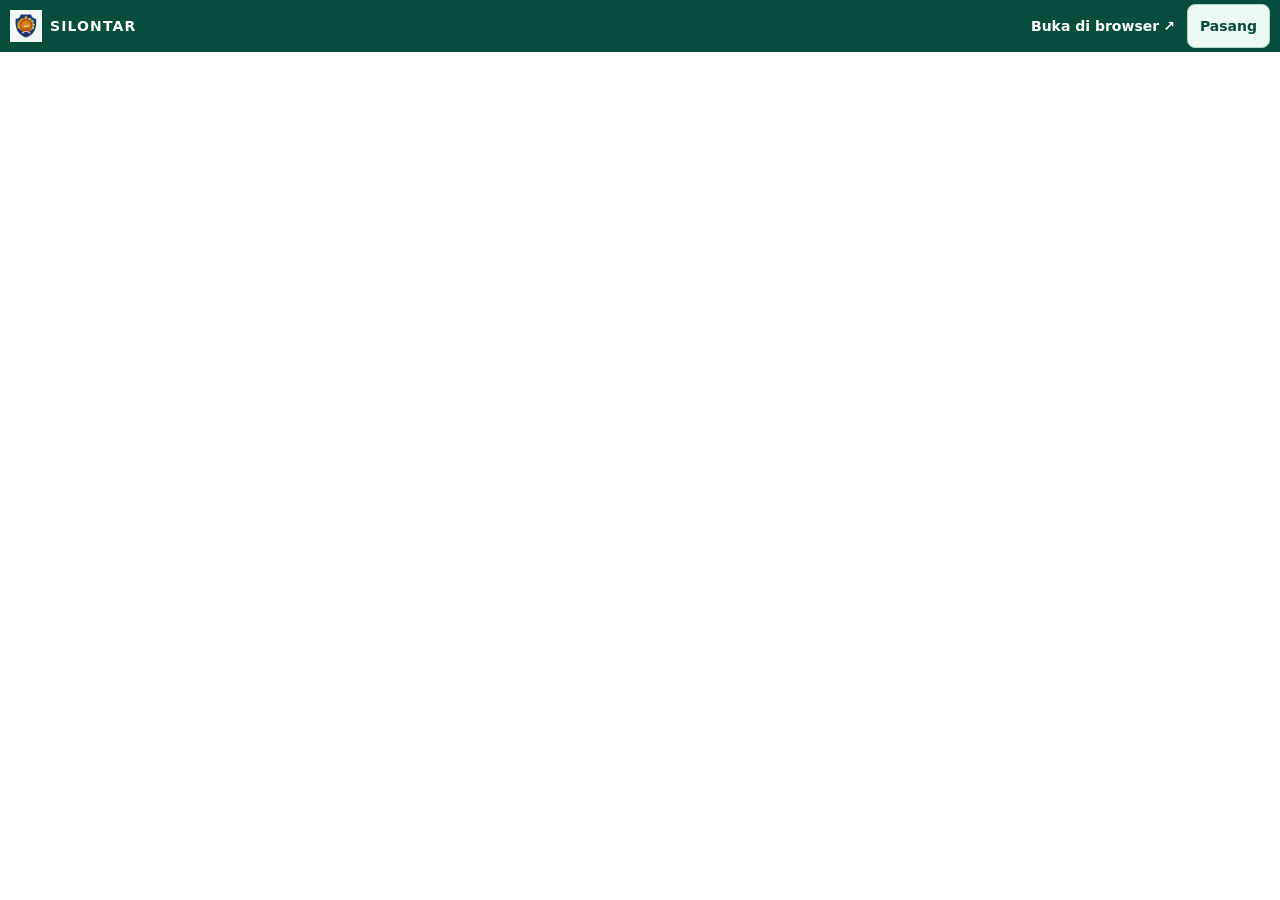
<file: index.html>
<!doctype html>
<html lang="id">
<head>
  <meta charset="utf-8">
  <meta name="viewport" content="width=device-width, initial-scale=1, viewport-fit=cover">
  <meta name="theme-color" content="#064d3d">
  <meta name="robots" content="noindex, follow">
  <meta http-equiv="Content-Security-Policy" content="default-src 'none'; script-src 'self'; style-src 'self'; img-src 'self'; manifest-src 'self'; worker-src 'self'; frame-src https://script.google.com https://script.googleusercontent.com; base-uri 'none'; form-action 'none'">
  <title>SILONTAR Mobile</title>
  <link rel="manifest" href="./manifest.webmanifest">
  <link rel="icon" href="./icon-192.png" type="image/png">
  <link rel="apple-touch-icon" href="./apple-touch-icon.png">
  <link rel="stylesheet" href="./mobile.css">
  <script defer src="./config.js"></script>
  <script defer src="./mobile.js"></script>
</head>
<body class="mobile-shell">
  <header class="app-bar">
    <div class="brand"><img src="./icon-192.png" alt="" width="32" height="32"><strong>SILONTAR</strong></div>
    <nav aria-label="Aksi aplikasi">
      <a id="direct-link" target="_blank" rel="noopener noreferrer" hidden>Buka di browser <span aria-hidden="true">↗</span></a>
      <button type="button" id="install-button" hidden>Pasang</button>
    </nav>
  </header>
  <p class="connection" id="connection" role="status" hidden>Sedang offline. Data belum tentu terkirim. Sambungkan internet sebelum mengirim.</p>

  <main>
    <section class="panel" id="status-panel" aria-labelledby="status-heading">
      <img src="./icon-192.png" width="64" height="64" alt="">
      <h1 id="status-heading">SILONTAR Mobile</h1>
      <p id="status-message" role="status">Memuat layanan persampahan Kabupaten Rote Ndao…</p>
      <button type="button" id="retry-button" hidden>Coba lagi</button>
      <noscript><p>Aktifkan JavaScript atau <a href="../">buka portal utama SILONTAR</a>.</p></noscript>
    </section>
    <iframe id="app-frame" title="Portal layanan persampahan SILONTAR" allow="clipboard-read; clipboard-write; geolocation" allowfullscreen referrerpolicy="strict-origin-when-cross-origin" hidden></iframe>
  </main>

  <dialog id="install-help" aria-labelledby="install-heading">
    <h2 id="install-heading">Pasang SILONTAR di HP</h2>
    <p>Di Chrome Android, buka menu <strong>⋮</strong> → <strong>Instal aplikasi</strong> atau <strong>Tambahkan ke layar utama</strong>.</p>
    <p>Di Safari iPhone, pilih <strong>Bagikan</strong> → <strong>Tambahkan ke Layar Utama</strong>. Aktifkan <strong>Buka sebagai App Web</strong> jika opsi itu tersedia.</p>
    <button type="button" id="close-install-help">Tutup</button>
  </dialog>
</body>
</html>
</file>
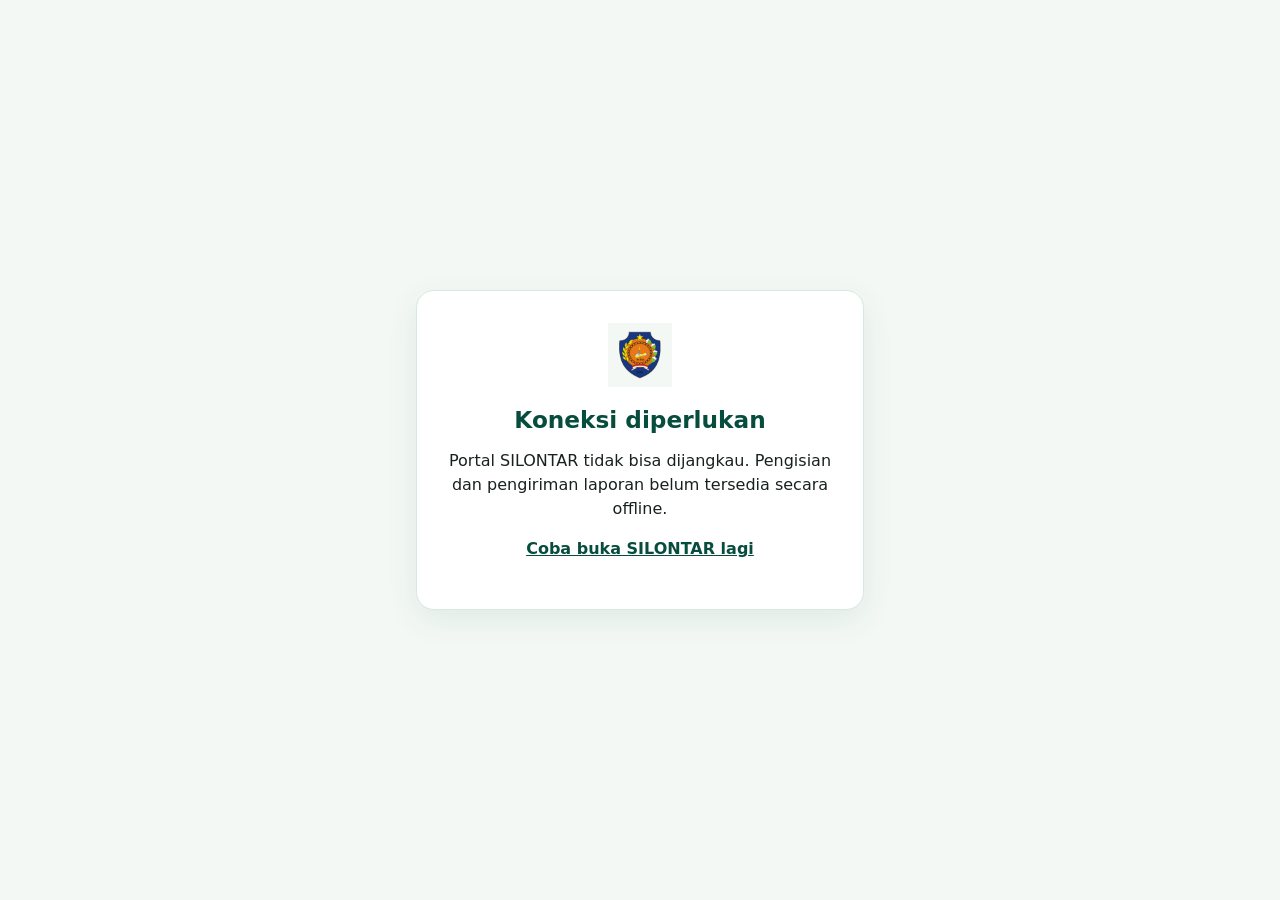
<file: offline.html>
<!doctype html>
<html lang="id">
<head>
  <meta charset="utf-8">
  <meta name="viewport" content="width=device-width, initial-scale=1">
  <meta name="theme-color" content="#064d3d">
  <meta name="robots" content="noindex, nofollow">
  <meta http-equiv="Content-Security-Policy" content="default-src 'none'; style-src 'self'; img-src 'self'; base-uri 'none'">
  <title>SILONTAR · Koneksi diperlukan</title>
  <link rel="stylesheet" href="./mobile.css">
</head>
<body class="offline-page">
  <main class="panel">
    <img src="./icon-192.png" width="64" height="64" alt="">
    <h1>Koneksi diperlukan</h1>
    <p>Portal SILONTAR tidak bisa dijangkau. Pengisian dan pengiriman laporan belum tersedia secara offline.</p>
    <p><a href="./">Coba buka SILONTAR lagi</a></p>
  </main>
</body>
</html>
</file>
<file: mobile.css>
:root {
  color-scheme: light;
  font-family: system-ui, "Segoe UI", sans-serif;
  color: #17221e;
  background: #f3f8f5;
  --forest: #064d3d;
}
* { box-sizing: border-box; }
[hidden] { display: none !important; }
body { margin: 0; min-height: 100vh; min-height: 100dvh; }
.mobile-shell { display: flex; flex-direction: column; height: 100vh; height: 100dvh; }
.app-bar {
  display: flex; flex-wrap: wrap; align-items: center; justify-content: space-between; gap: 4px 12px;
  padding: calc(4px + env(safe-area-inset-top)) max(10px, env(safe-area-inset-right)) 4px max(10px, env(safe-area-inset-left));
  background: var(--forest); color: white;
}
.brand, nav { display: flex; flex-wrap: wrap; align-items: center; gap: 8px; }
.brand strong { letter-spacing: .08em; font-size: .875rem; }
nav { gap: 4px 8px; }
button, .app-bar a {
  display: inline-flex; align-items: center; gap: 4px; min-height: 44px;
  font: inherit; font-size: .875rem; font-weight: 650; text-decoration: none; border-radius: 8px;
}
button { padding: 0 12px; border: 1px solid #afd7c7; color: var(--forest); background: #edf9f4; cursor: pointer; }
.app-bar a { color: #fff; padding: 0 4px; }
.app-bar :focus-visible { outline: 2px solid #ffd672; outline-offset: 2px; }
.connection { margin: 0; padding: 8px 14px; background: #fff1cd; color: #4f3505; font-size: .875rem; }
.mobile-shell main { display: grid; grid-template-rows: minmax(0, 1fr); flex: 1; min-height: 0; overflow: auto; padding-bottom: env(safe-area-inset-bottom); }
#app-frame { width: 100%; height: 100%; min-height: 0; border: 0; background: white; }
.panel {
  align-self: center; justify-self: center; width: min(calc(100% - 32px), 28rem); margin: 24px 0;
  padding: clamp(18px, 6vw, 32px); border: 1px solid #d9e9e1; border-radius: 18px; background: white;
  text-align: center; box-shadow: 0 10px 32px #064d3d14;
}
h1, h2 { color: var(--forest); }
h1 { font-size: 1.45rem; }
h2 { margin-top: 0; font-size: 1.2rem; }
p { line-height: 1.5; }
dialog { width: min(calc(100% - 32px), 26rem); border: 1px solid #d9e9e1; border-radius: 16px; padding: 24px; }
dialog::backdrop { background: #122a23a0; }
.offline-page { display: grid; place-items: center; min-height: 100dvh; }
.offline-page a { color: var(--forest); font-weight: 700; }
</file>
